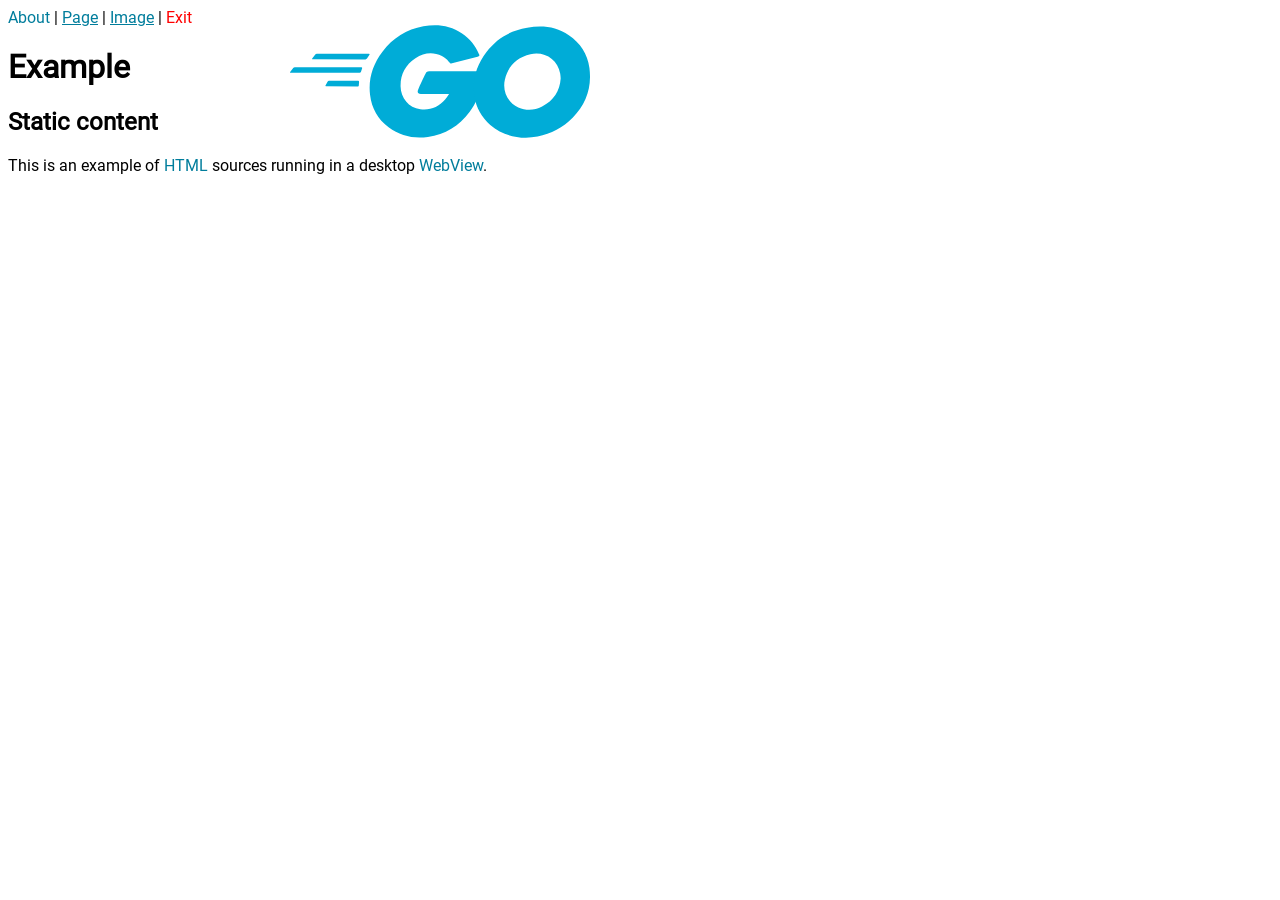
<file: src/index.html>
<!DOCTYPE html>
<html lang="en">
  <head>
    <meta charset="UTF-8" />
    <meta name="viewport" content="width=device-width, initial-scale=1">
    <link rel="stylesheet" type="text/css" href="css/example.css" />
    <title>Example | About</title>
  </head>
  <body class="logo">
    <main>
      <nav>
        <a>About</a>
          |
        <a href="page.html">Page</a>
          |
        <a href="image.html">Image</a>
          |
        <a id="webview-close">Exit</a>
      </nav>

      <h1 class="title">Example</h1>

      <section id="about">
        <h2 class="title">Static content</h2>

        <p>This is an example of <a href="https://en.wikipedia.org/wiki/HTML" title="Open Website: https://en.wikipedia.org/wiki/HTML">HTML</a> sources running in a desktop <a href="https://en.wikipedia.org/wiki/WebView" title="Open Website: https://en.wikipedia.org/wiki/WebView">WebView</a>.</p>
      </section>
    </main>
  </body>
</html>
</file>
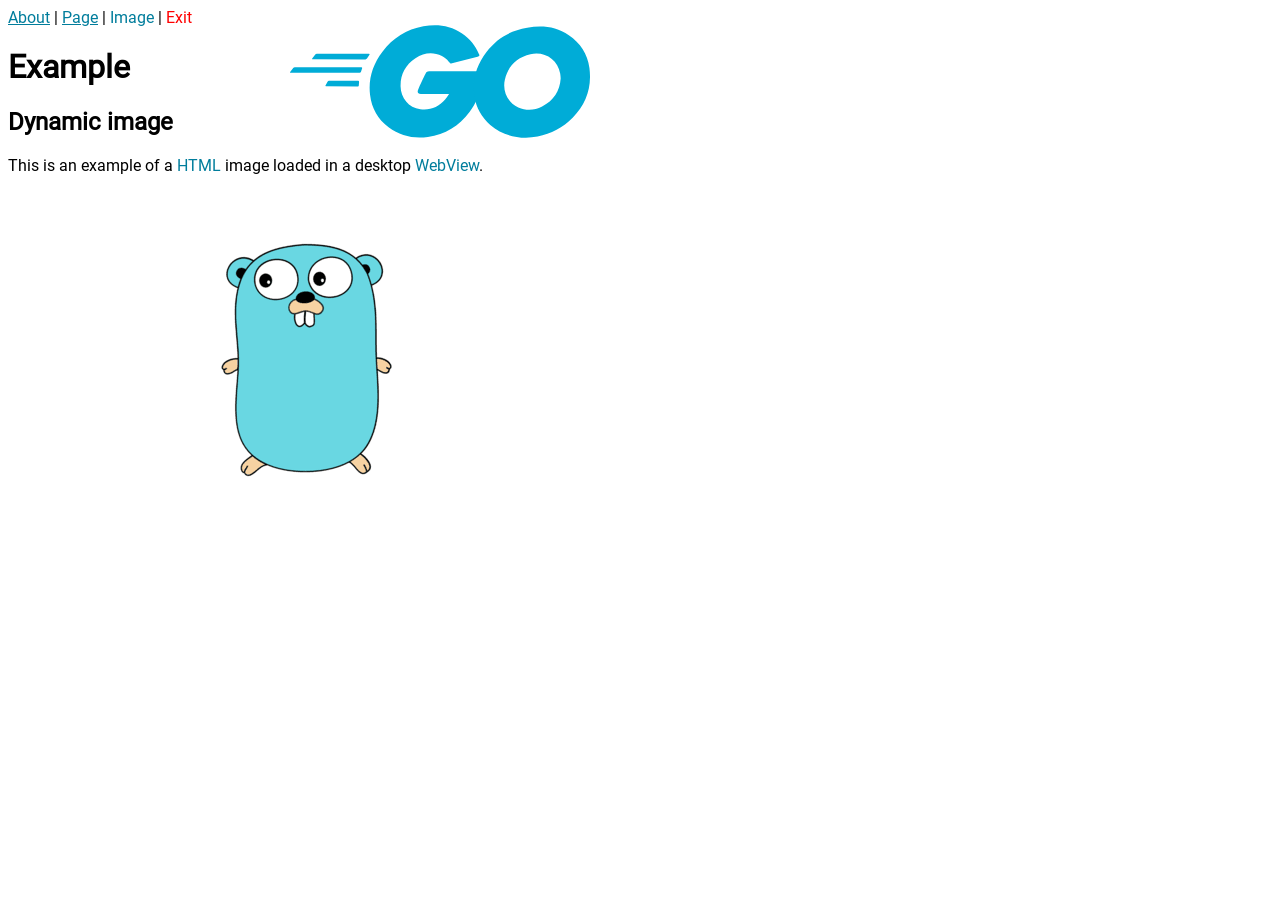
<file: src/image.html>
<!DOCTYPE html>
<html lang="en">
  <head>
    <meta charset="UTF-8" />
    <meta name="viewport" content="width=device-width, initial-scale=1">
    <link rel="stylesheet" type="text/css" href="css/example.css" />
    <title>Example | Image</title>
  </head>
  <body class="logo">
    <main>
      <nav>
        <a href="index.html">About</a>
          |
        <a href="page.html">Page</a>
          |
        <a>Image</a>
          |
        <a id="webview-close">Exit</a>
      </nav>

      <h1 class="title">Example</h1>

      <section id="image">
        <h2 class="title">Dynamic image</h2>

        <p>This is an example of a <a href="https://en.wikipedia.org/wiki/HTML" title="Open Website: https://en.wikipedia.org/wiki/HTML">HTML</a> image loaded in a desktop <a href="https://en.wikipedia.org/wiki/WebView" title="Open Website: https://en.wikipedia.org/wiki/WebView">WebView</a>.</p>

        <img src="images/mascot.png" height="338" width="600" alt="Go mascot" />
      </section>
    </main>
  </body>
</html>
</file>
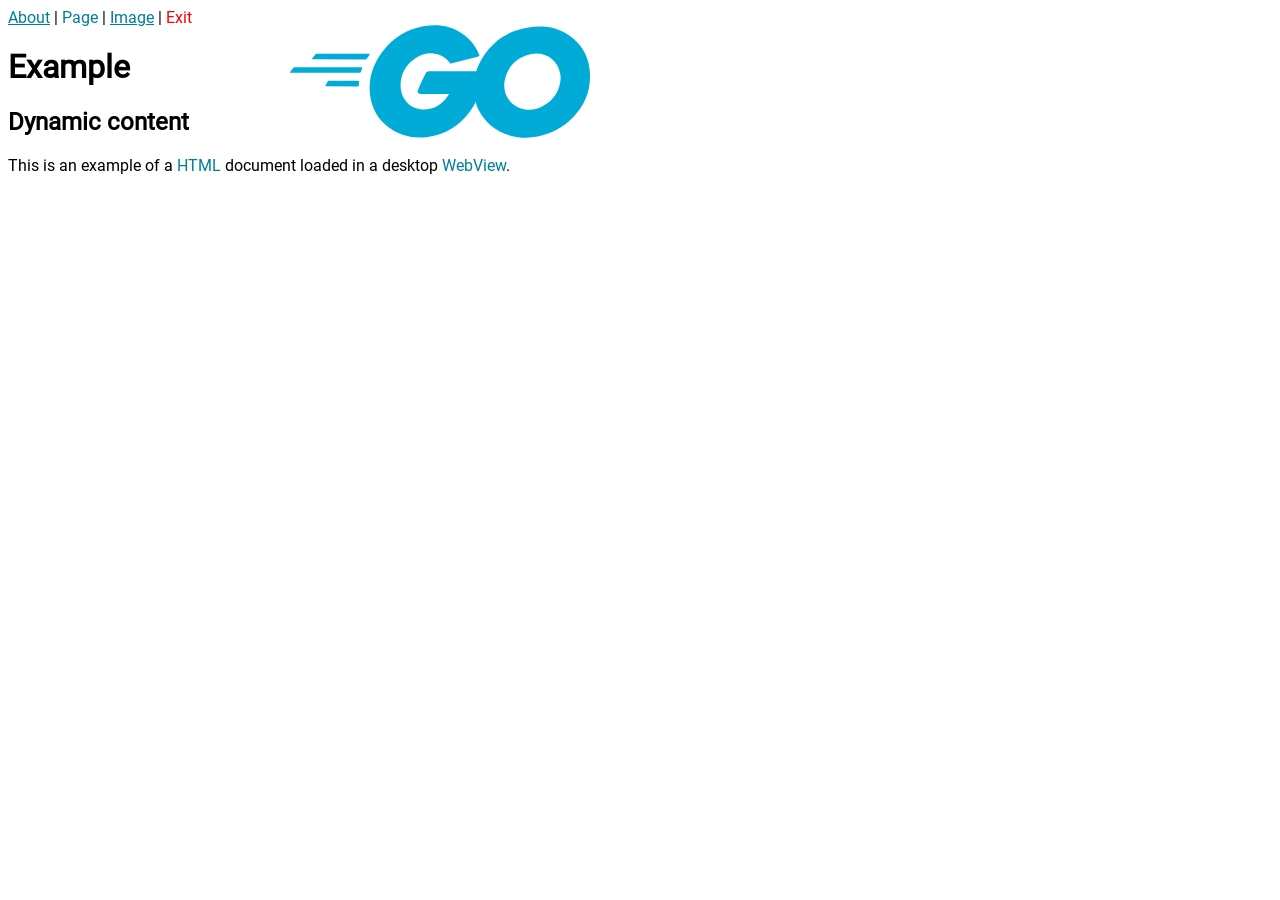
<file: src/page.html>
<!DOCTYPE html>
<html lang="en">
  <head>
    <meta charset="UTF-8" />
    <meta name="viewport" content="width=device-width, initial-scale=1">
    <link rel="stylesheet" type="text/css" href="css/example.css" />
    <title>Example | Page</title>
  </head>
  <body class="logo">
    <main>
      <nav>
        <a href="index.html">About</a>
          |
        <a>Page</a>
          |
        <a href="image.html">Image</a>
          |
        <a id="webview-close">Exit</a>
      </nav>

      <h1 class="title">Example</h1>

      <section id="page">
        <h2 class="title">Dynamic content</h2>

        <p>This is an example of a <a href="https://en.wikipedia.org/wiki/HTML" title="Open Website: https://en.wikipedia.org/wiki/HTML">HTML</a> document loaded in a desktop <a href="https://en.wikipedia.org/wiki/WebView" title="Open Website: https://en.wikipedia.org/wiki/WebView">WebView</a>.</p>
      </section>
    </main>
  </body>
</html>
</file>
<file: src/css/example.css>
@font-face {
  font-display: swap;
  font-family: RobotoRegular;
  font-style: normal;
  src: url('../fonts/Roboto-Regular.woff2');
}

body.logo {
  background-image: url('../images/go.svg');
  background-position-x: 290px;
  background-position-y: 25px;
  background-repeat: no-repeat;
  background-size: 300px;
  font-family: RobotoRegular;
  height: 100%;
}

a {
  color: #007d9c;
  text-decoration: none;
}

nav a[href] {
  text-decoration: underline;
}

#webview-close {
  color: #ff0000;
  cursor: pointer;
}
</file>
